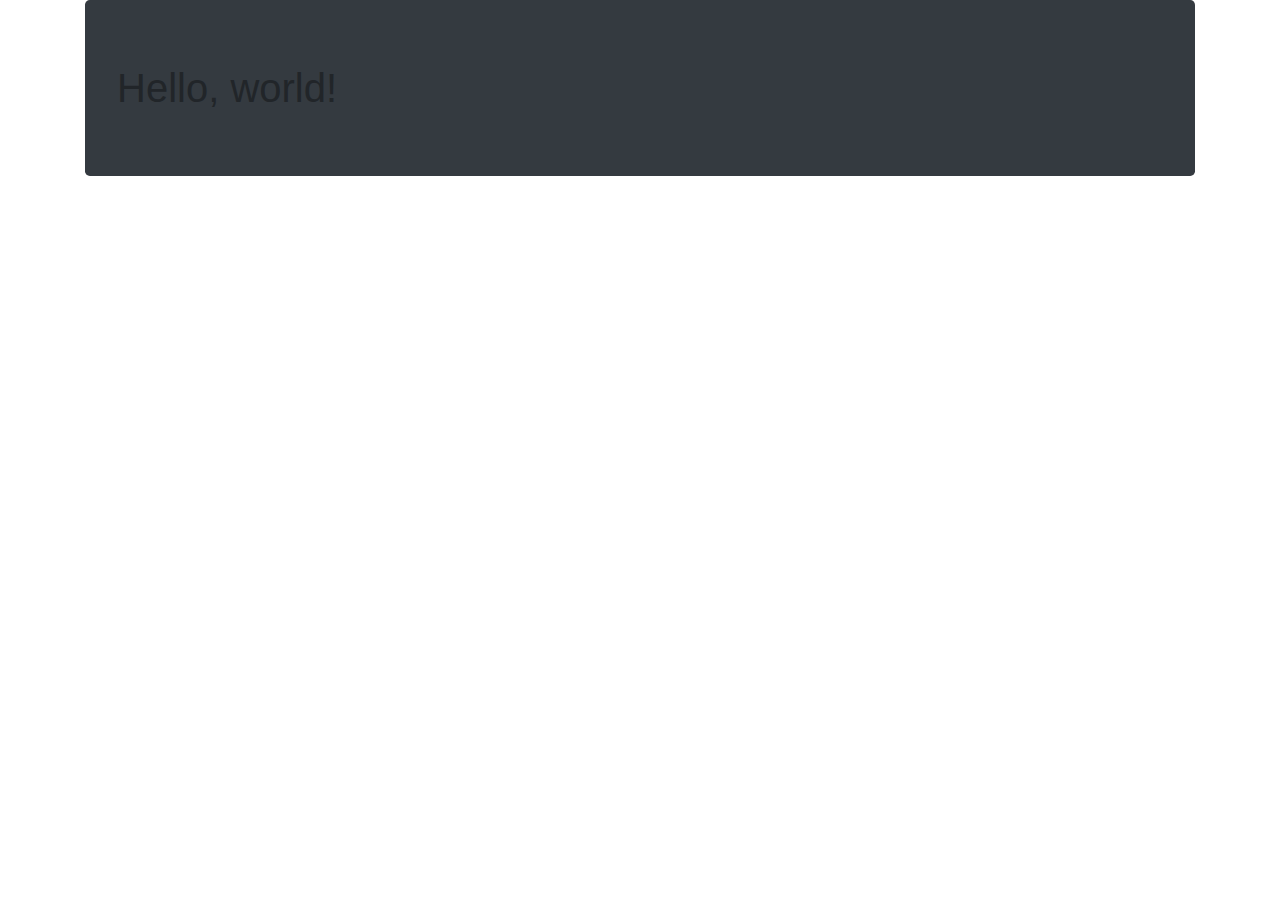
<file: J&Acars/index.html>
<!doctype html>
<html lang="en">
  <head>
    <!-- Required meta tags -->
    <meta charset="utf-8">
    <meta name="viewport" content="width=device-width, initial-scale=1, shrink-to-fit=no">

    <!-- Bootstrap CSS -->
    <link rel="stylesheet" href="https://stackpath.bootstrapcdn.com/bootstrap/4.4.1/css/bootstrap.min.css" integrity="sha384-Vkoo8x4CGsO3+Hhxv8T/Q5PaXtkKtu6ug5TOeNV6gBiFeWPGFN9MuhOf23Q9Ifjh" crossorigin="anonymous">
    <!-- My css file -->
    <link rel="stylesheet" href="css/style.css">
    <title>JSON & AJAX</title>
  </head>
  <body class="container">
    <h1 class= "jumbotron bg-dark">Hello, world!</h1>

    <div id="result" class="row">

    </div>















    <!-- Optional JavaScript -->
    <!-- jQuery first, then Popper.js, then Bootstrap JS -->
    <script
    src="https://code.jquery.com/jquery-3.4.1.min.js"
    integrity="sha256-CSXorXvZcTkaix6Yvo6HppcZGetbYMGWSFlBw8HfCJo="
    crossorigin="anonymous"></script>
    <script src="https://cdn.jsdelivr.net/npm/popper.js@1.16.0/dist/umd/popper.min.js" integrity="sha384-Q6E9RHvbIyZFJoft+2mJbHaEWldlvI9IOYy5n3zV9zzTtmI3UksdQRVvoxMfooAo" crossorigin="anonymous"></script>
    <script src="https://stackpath.bootstrapcdn.com/bootstrap/4.4.1/js/bootstrap.min.js" integrity="sha384-wfSDF2E50Y2D1uUdj0O3uMBJnjuUD4Ih7YwaYd1iqfktj0Uod8GCExl3Og8ifwB6" crossorigin="anonymous"></script>
    <!-- My js file -->
    <script src="js/data.json"></script>
    <script src="js/script.js"> </script>
  </body>
</html>
</file>
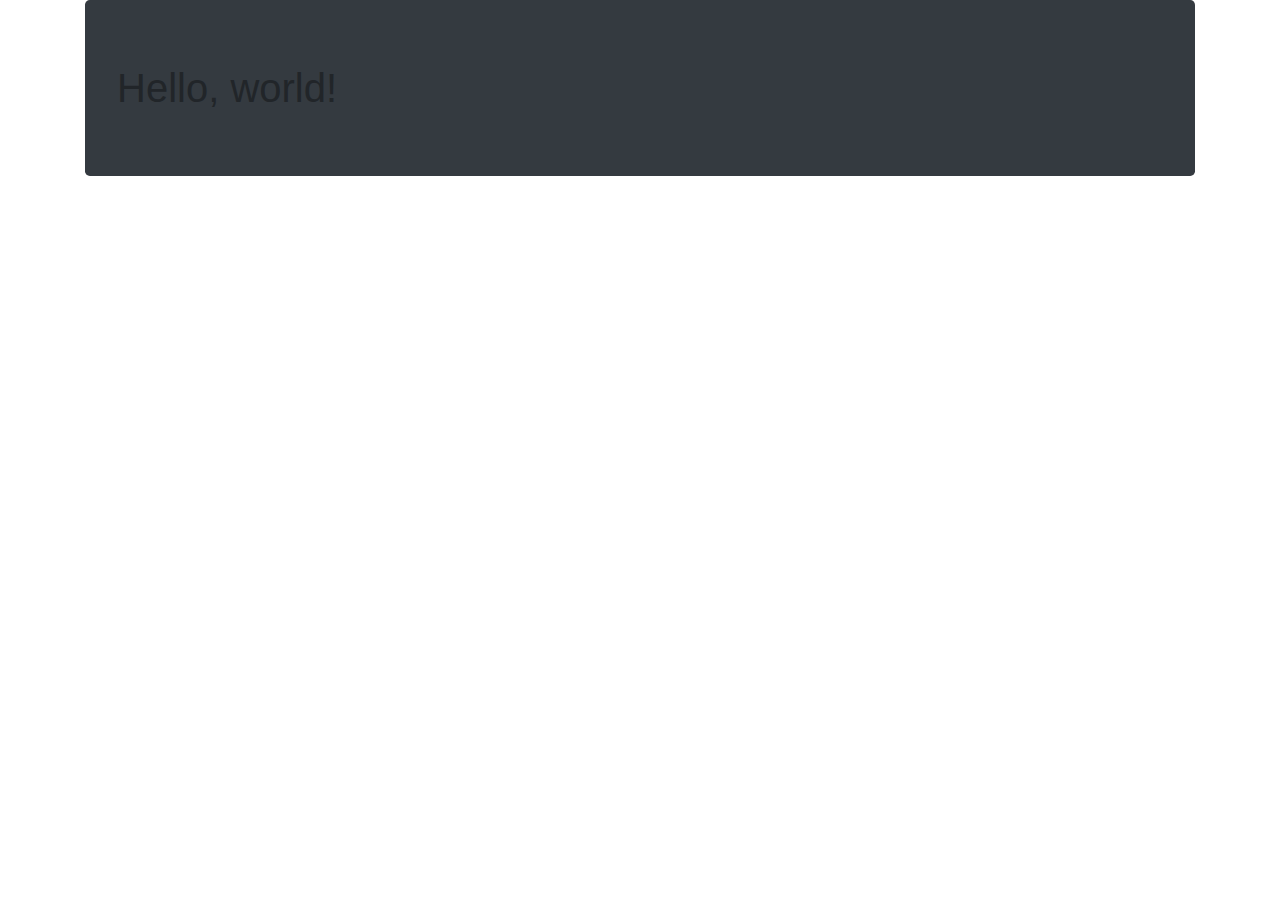
<file: MockarooAPI/index.html>
<!doctype html>
<html lang="en">
  <head>
    <!-- Required meta tags -->
    <meta charset="utf-8">
    <meta name="viewport" content="width=device-width, initial-scale=1, shrink-to-fit=no">

    <!-- Bootstrap CSS -->
    <link rel="stylesheet" href="https://stackpath.bootstrapcdn.com/bootstrap/4.4.1/css/bootstrap.min.css" integrity="sha384-Vkoo8x4CGsO3+Hhxv8T/Q5PaXtkKtu6ug5TOeNV6gBiFeWPGFN9MuhOf23Q9Ifjh" crossorigin="anonymous">
    <!-- My css file -->
    <link rel="stylesheet" href="css/style.css">
    <title>Mockaroo API</title>
  </head>
  <body class="container">
    <h1 class= "jumbotron bg-dark">Hello, world!</h1>

    <div id="result" class="myRow">
    </div>















    <!-- Optional JavaScript -->
    <!-- jQuery first, then Popper.js, then Bootstrap JS -->
    <script
    src="https://code.jquery.com/jquery-3.4.1.min.js"
    integrity="sha256-CSXorXvZcTkaix6Yvo6HppcZGetbYMGWSFlBw8HfCJo="
    crossorigin="anonymous"></script>
    <script src="https://cdn.jsdelivr.net/npm/popper.js@1.16.0/dist/umd/popper.min.js" integrity="sha384-Q6E9RHvbIyZFJoft+2mJbHaEWldlvI9IOYy5n3zV9zzTtmI3UksdQRVvoxMfooAo" crossorigin="anonymous"></script>
    <script src="https://stackpath.bootstrapcdn.com/bootstrap/4.4.1/js/bootstrap.min.js" integrity="sha384-wfSDF2E50Y2D1uUdj0O3uMBJnjuUD4Ih7YwaYd1iqfktj0Uod8GCExl3Og8ifwB6" crossorigin="anonymous"></script>
    <!-- My js file -->
    <script src="js/data.json"></script>
    <script src="js/script.js"> </script>
  </body>
</html>
</file>
<file: J&Acars/css/style.css>
*{
  box-sizing: border-box;
  margin:0;
  padding:0;
}
</file>
<file: MockarooAPI/css/style.css>
*{
  box-sizing: border-box;
  margin:0;
  padding:0;
}


.myRow{
  display: flex;
  flex-wrap: wrap;
  justify-content: space-between;
}

.myRow-card{
  background-color: gainsboro;
  display: inline-block;
  margin: 1vw;
  width: 28vw;
  text-align: center;
  border-radius: 10px;
  box-shadow:
}

.myRow-image-container{
  width: 100%;
  padding: 3%;
}

.myRow-image{
  width: 2vw;
}

.myRow-text{
  text-align: left;
  width: 100%;
  padding: 3%;
  background-color: rgba(255,255,255,0.5);
  color: darkslategrey;
}
</file>
